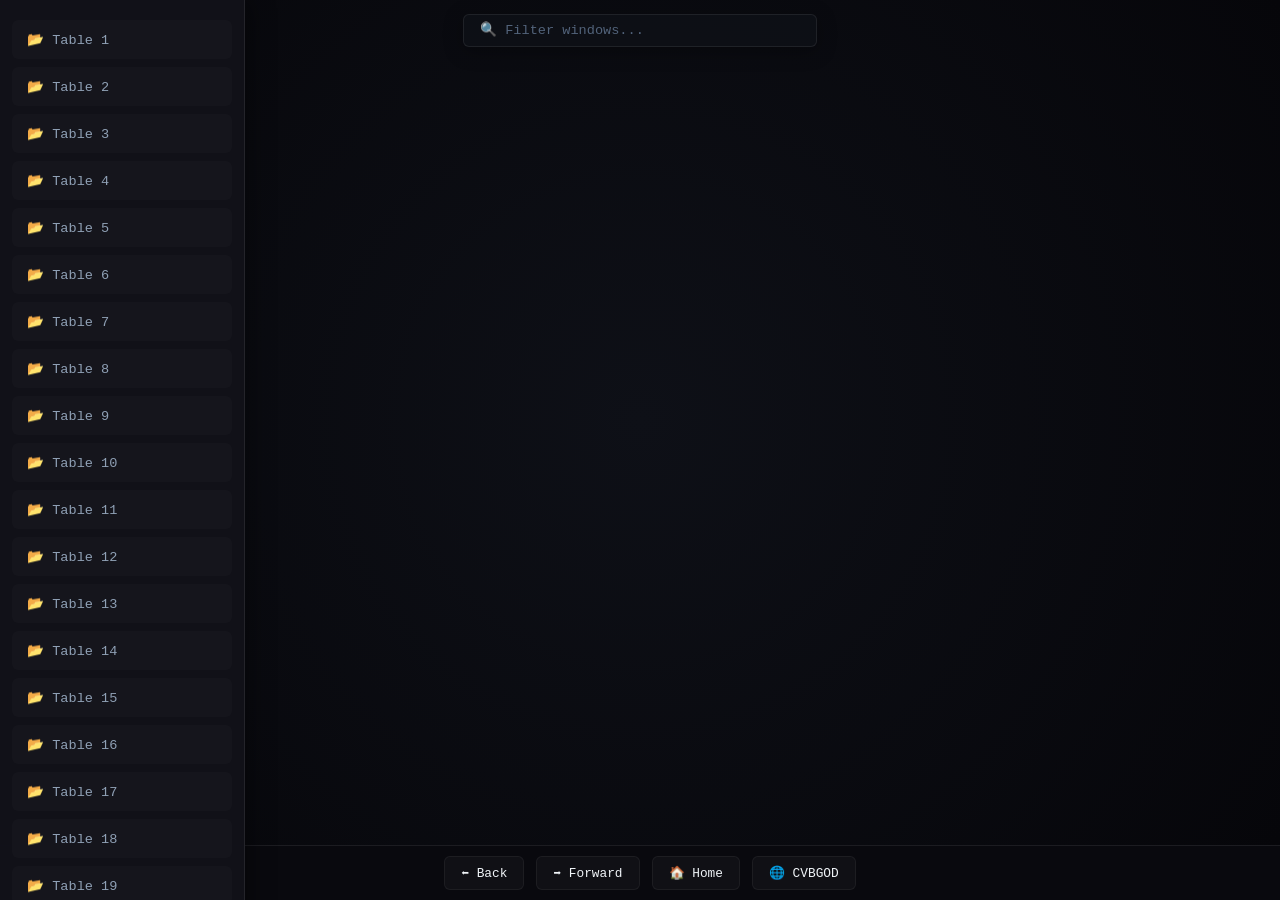
<file: index.html>
<!DOCTYPE html>
<html lang="en">
<head>
  <meta charset="UTF-8">
  <meta name="viewport" content="width=device-width, initial-scale=1.0">
  <title>MercWar Public Resources</title>
<!-- ==========================================================================
 🌌 MercWar01 Public Index — SEO Meta Configuration
 ========================================================================== -->
<meta name="title" content="MercWar Public Resources AVIS Datalake Gateway Cyborg Engine">
<meta name="description" content="Explore MercWar01 public resources including AVIS Datalake, Cyborg Project, Robo-Knight, Navigator Academy, and Constellation Gateway. Free access for logged-in users with neon UI styling and advanced filtering.">
<meta name="keywords" content="MercWar, MercWar01, AVIS Datalake, Cyborg Engine, Robo-Knight, Constellation Gateway, Navigator Academy, CVBGod, AVIS News, AVIS Search, AI ecosystem, GitHub browser, futuristic UI, neon aesthetic, public resources, free access">
<meta name="author" content="MercWar Project Team">
<meta name="robots" content="index, follow">
<meta name="revisit-after" content="1 day">
<meta name="language" content="en">
<meta name="distribution" content="global">

<!-- Open Graph for social sharing -->
<meta property="og:title" content="MercWar01 Public Resources | AVIS Datalake Gateway & Cyborg Engine">
<meta property="og:description" content="Browse MercWar01 free public resources: AVIS Datalake, Cyborg Engine, Robo-Knight Gallery, Navigator Academy, and more.">
<meta property="og:type" content="website">
<meta property="og:url" content="https://mercwar01.byethost3.com/">

<!-- Twitter Card -->

<meta name="twitter:title" content="MercWar01 Public Resources  AVIS Datalake Gateway  Cyborg Engine">
<meta name="twitter:description" content="Explore MercWar01 public repos and sitemap entries. Free access for logged-in users.">
  

<link rel="stylesheet" href="css/de2.css?v=7">
  <link rel="stylesheet" href="css/de3.css?v=7">
    <meta charset="UTF-8">

 
</head>
<body>



  <!-- ==========================================================================
       📂 SIDEBAR NAVIGATOR
       ========================================================================== -->
  <div id="sidebarNav">
    <!-- Buttons for each table window will be injected here by JS -->
  </div>

  <!-- ==========================================================================
       🔍 GLOBAL SEARCH BAR
       ========================================================================== -->
  <div class="search-bar">
    <input id="engineFilter" type="text" placeholder="🔍 Filter windows..." />
  </div>

  <!-- Error Block -->
  <div id="noResultsBlock" style="display:none;" class="error-message">
    No matching results found.
  </div>

  <!-- ==========================================================================
       🖥️ DESKTOP WORKSPACE CANVAS
       ========================================================================== -->
  <div class="workspace-canvas" id="workspaceCanvas">
    <!-- All draggable windows will be auto-generated here from  <table class="info-table" > elements -->
	
	
	


<!-- Root -->
 <table class="info-table"  border="1" width="100%">
  <tr><th colspan="2">MercWar01 Root</th></tr>
  <tr><td>URL</td><td><a href="https://mercwar01.byethost3.com/">https://mercwar01.byethost3.com/</a></td></tr>
  <tr><td>Last Modified</td><td>2026-05-22</td></tr>
  <tr><td>Change Frequency</td><td>Daily</td></tr>
  <tr><td>Priority</td><td>1.0</td></tr>
</table>

<!-- RRU -->
 <table class="info-table"  border="1" width="100%">
  <tr><th colspan="2">RRU</th></tr>
  <tr><td>URL</td><td><a href="https://mercwar01.byethost3.com/RRU/index.php">https://mercwar01.byethost3.com/RRU/index.php</a></td></tr>
  <tr><td>Last Modified</td><td>2026-07-10</td></tr>
  <tr><td>Change Frequency</td><td>Daily</td></tr>
  <tr><td>Priority</td><td>0.5</td></tr>
</table>

<!-- RRU-AI BLOG -->
 <table class="info-table"  border="1" width="100%">
  <tr><th colspan="2">RRU-AI BLOG</th></tr>
  <tr><td>URL</td><td><a href="https://mercwar01.byethost3.com/RRU-AI/BLOG/browse_form.php">https://mercwar01.byethost3.com/RRU-AI/BLOG/browse_form.php</a></td></tr>
  <tr><td>Last Modified</td><td>2026-07-10</td></tr>
  <tr><td>Change Frequency</td><td>Daily</td></tr>
  <tr><td>Priority</td><td>0.5</td></tr>
</table>

<!-- RRU-AI LOGIN -->
 <table class="info-table"  border="1" width="100%">
  <tr><th colspan="2">RRU-AI LOGIN</th></tr>
  <tr><td>URL</td><td><a href="https://mercwar01.byethost3.com/RRU-AI/LOGIN/dashboard.php">https://mercwar01.byethost3.com/RRU-AI/LOGIN/dashboard.php</a></td></tr>
  <tr><td>Last Modified</td><td>2026-07-10</td></tr>
  <tr><td>Change Frequency</td><td>Daily</td></tr>
  <tr><td>Priority</td><td>0.5</td></tr>
</table>

<!-- RKU -->
 <table class="info-table"  border="1" width="100%">
  <tr><th colspan="2">RKU</th></tr>
  <tr><td>URL</td><td><a href="https://mercwar01.byethost3.com/RKU/index.php">https://mercwar01.byethost3.com/RKU/index.php</a></td></tr>
  <tr><td>Last Modified</td><td>2026-05-22</td></tr>
  <tr><td>Change Frequency</td><td>Daily</td></tr>
  <tr><td>Priority</td><td>0.5</td></tr>
</table>

<!-- RRP -->
 <table class="info-table"  border="1" width="100%">
  <tr><th colspan="2">RRP</th></tr>
  <tr><td>URL</td><td><a href="https://mercwar01.byethost3.com/RRP/index.php">https://mercwar01.byethost3.com/RRP/index.php</a></td></tr>
  <tr><td>Last Modified</td><td>2026-05-22</td></tr>
  <tr><td>Change Frequency</td><td>Daily</td></tr>
  <tr><td>Priority</td><td>0.5</td></tr>
</table>

<!-- AVIS-NEWS -->
 <table class="info-table"  border="1" width="100%">
  <tr><th colspan="2">AVIS-NEWS</th></tr>
  <tr><td>URL</td><td><a href="https://mercwar01.byethost3.com/AVIS-NEWS/index.php">https://mercwar01.byethost3.com/AVIS-NEWS/index.php</a></td></tr>
  <tr><td>Last Modified</td><td>2026-05-22</td></tr>
  <tr><td>Change Frequency</td><td>Daily</td></tr>
  <tr><td>Priority</td><td>0.5</td></tr>
</table>

<!-- RRU-AI SEARCH -->
 <table class="info-table"  border="1" width="100%">
  <tr><th colspan="2">RRU-AI SEARCH</th></tr>
  <tr><td>URL</td><td><a href="https://mercwar01.byethost3.com/RRU-AI/SEARCH/index.php">https://mercwar01.byethost3.com/RRU-AI/SEARCH/index.php</a></td></tr>
  <tr><td>Last Modified</td><td>2026-05-22</td></tr>
  <tr><td>Change Frequency</td><td>Daily</td></tr>
  <tr><td>Priority</td><td>0.5</td></tr>
</table>

<!-- AVIS-DATALAKE -->
 <table class="info-table"  border="1" width="100%">
  <tr><th colspan="2">AVIS-DATALAKE</th></tr>
  <tr><td>URL</td><td><a href="https://mercwar01.byethost3.com/AVIS-DATALAKE/index.php">https://mercwar01.byethost3.com/AVIS-DATALAKE/index.php</a></td></tr>
  <tr><td>Last Modified</td><td>2026-07-31</td></tr>
  <tr><td>Change Frequency</td><td>Daily</td></tr>
  <tr><td>Priority</td><td>0.5</td></tr>
</table>
<!-- Robo-Knight-Player -->
 <table class="info-table"  border="1" width="100%">
  <tr><th colspan="2">Robo-Knight-Player (Public)</th></tr>
  <tr><td>Description</td><td>Viewer and execution shell for Robo-Knight assets, animations, and demos.</td></tr>
  <tr><td>Language</td><td>JavaScript</td></tr>
  <tr><td>License</td><td>Mozilla Public License 2.0</td></tr>
  <tr><td>Updated</td><td>Last week</td></tr>
  <tr><td>Link</td><td><a href="https://github.com/mercwar/Robo-Knight-Player">https://github.com/mercwar/Robo-Knight-Player</a></td></tr>
</table>

<!-- AVIS-DATALAKE -->
 <table class="info-table"  border="1" width="100%">
  <tr><th colspan="2">AVIS-DATALAKE (Public)</th></tr>
  <tr><td>Description</td><td>Schema-driven, AI-indexable datalake storing artifacts, modules, and manifests.</td></tr>
  <tr><td>Language</td><td>C</td></tr>
  <tr><td>License</td><td>Other</td></tr>
  <tr><td>Updated</td><td>2 weeks ago</td></tr>
  <tr><td>Link</td><td><a href="https://github.com/mercwar/AVIS-DATALAKE">https://github.com/mercwar/AVIS-DATALAKE</a></td></tr>
</table>

<!-- NEXUS -->
 <table class="info-table"  border="1" width="100%">
  <tr><th colspan="2">NEXUS (Public)</th></tr>
  <tr><td>Description</td><td>Next-gen SDK unifying compilation, packaging, and AI-driven interpretation.</td></tr>
  <tr><td>Language</td><td>HTML</td></tr>
  <tr><td>License</td><td>Apache License 2.0</td></tr>
  <tr><td>Updated</td><td>2 weeks ago</td></tr>
  <tr><td>Link</td><td><a href="https://github.com/mercwar/NEXUS">https://github.com/mercwar/NEXUS</a></td></tr>
</table>

<!-- NAVIGATOR-LLM-ACADEMY -->
 <table class="info-table"  border="1" width="100%">
  <tr><th colspan="2">NAVIGATOR-LLM-ACADEMY (Public)</th></tr>
  <tr><td>Description</td><td>Structured learning framework guiding mastery of large language models.</td></tr>
  <tr><td>Language</td><td>HTML</td></tr>
  <tr><td>License</td><td>Apache License 2.0</td></tr>
  <tr><td>Updated</td><td>2 weeks ago</td></tr>
  <tr><td>Link</td><td><a href="https://github.com/mercwar/NAVIGATOR-LLM-ACADEMY">https://github.com/mercwar/NAVIGATOR-LLM-ACADEMY</a></td></tr>
</table>

<!-- Navigator -->
 <table class="info-table"  border="1" width="100%">
  <tr><th colspan="2">Navigator (Public)</th></tr>
  <tr><td>Description</td><td>Central onboarding hub for Cyborg-Live ecosystem with setup instructions.</td></tr>
  <tr><td>Language</td><td>CSS</td></tr>
  <tr><td>License</td><td>Apache License 2.0</td></tr>
  <tr><td>Updated</td><td>2 weeks ago</td></tr>
  <tr><td>Link</td><td><a href="https://github.com/mercwar/Navigator">https://github.com/mercwar/Navigator</a></td></tr>
</table>

<!-- CYHY-CMT -->
 <table class="info-table"  border="1" width="100%">
  <tr><th colspan="2">CYHY-CMT (Public)</th></tr>
  <tr><td>Description</td><td>Comment-driven meta-tool transforming CYHY blocks into source files.</td></tr>
  <tr><td>Language</td><td>C</td></tr>
  <tr><td>Updated</td><td>2 weeks ago</td></tr>
  <tr><td>Link</td><td><a href="https://github.com/mercwar/CYHY-CMT">https://github.com/mercwar/CYHY-CMT</a></td></tr>
</table>

<!-- CYBORG-PROJECT-EXPLORER -->
 <table class="info-table"  border="1" width="100%">
  <tr><th colspan="2">CYBORG-PROJECT-EXPLORER (Public)</th></tr>
  <tr><td>Description</td><td>Runtime core of Cyborg Project. Pure-C Win64 engine for AVIS artifacts.</td></tr>
  <tr><td>Language</td><td>C</td></tr>
  <tr><td>Updated</td><td>2 weeks ago</td></tr>
  <tr><td>Link</td><td><a href="https://github.com/mercwar/CYBORG-PROJECT-EXPLORER">https://github.com/mercwar/CYBORG-PROJECT-EXPLORER</a></td></tr>
</table>

<!-- CYBORG-LIVE-GIT-BROWSER -->
 <table class="info-table"  border="1" width="100%">
  <tr><th colspan="2">CYBORG-LIVE-GIT-BROWSER (Public)</th></tr>
  <tr><td>Description</td><td>Official Cyborg live GitHub browser for Mercwar, free to install and configure.</td></tr>
  <tr><td>Language</td><td>JavaScript</td></tr>
  <tr><td>License</td><td>Apache License 2.0</td></tr>
  <tr><td>Updated</td><td>2 weeks ago</td></tr>
  <tr><td>Link</td><td><a href="https://github.com/mercwar/CYBORG-LIVE-GIT-BROWSER">https://github.com/mercwar/CYBORG-LIVE-GIT-BROWSER</a></td></tr>
</table>

<!-- CVBGODLY-CONSOLE -->
 <table class="info-table"  border="1" width="100%">
  <tr><th colspan="2">CVBGODLY-CONSOLE (Public)</th></tr>
  <tr><td>Description</td><td>Personal CVBGOD Visual Basic 6 Console with custom terminal integration.</td></tr>
  <tr><td>Language</td><td>Visual Basic 6.0</td></tr>
  <tr><td>Updated</td><td>2 weeks ago</td></tr>
  <tr><td>Link</td><td><a href="https://github.com/mercwar/CVBGODLY-CONSOLE">https://github.com/mercwar/CVBGODLY-CONSOLE</a></td></tr>
</table>

<!-- AVIS-SEARCH -->
 <table class="info-table"  border="1" width="100%">
  <tr><th colspan="2">AVIS-SEARCH (Public)</th></tr>
  <tr><td>Description</td><td>Avis News: Aggregated tech, OS internals, frontier LLMs, and defense telemetry.</td></tr>
  <tr><td>Language</td><td>HTML</td></tr>
  <tr><td>License</td><td>Apache License 2.0</td></tr>
  <tr><td>Updated</td><td>2 weeks ago</td></tr>
  <tr><td>Link</td><td><a href="https://github.com/mercwar/AVIS-SEARCH">https://github.com/mercwar/AVIS-SEARCH</a></td></tr>
</table>

<!-- AVIS-NEWS -->
 <table class="info-table"  border="1" width="100%">
  <tr><th colspan="2">AVIS-NEWS (Public)</th></tr>
  <tr><td>Description</td><td>Mercwar's Avis News: Custom search and RSS cyber-node tracking frontier LLMs and OS internals.</td></tr>
  <tr><td>Language</td><td>HTML</td></tr>
  <tr><td>Updated</td><td>2 weeks ago</td></tr>
  <tr><td>Link</td><td><a href="https://github.com/mercwar/AVIS-NEWS">https://github.com/mercwar/AVIS-NEWS</a></td></tr>
</table>
<!-- AVIS-DATALAKE-ENGINE -->
 <table class="info-table"  border="1" width="100%">
  <tr><th colspan="2">AVIS-DATALAKE-ENGINE (Public)</th></tr>
  <tr><td>Description</td><td>Free AVIS Datalake Engine connecting architecture to a decentralized file base.</td></tr>
  <tr><td>Language</td><td>HTML</td></tr>
  <tr><td>License</td><td>GNU GPL v3.0</td></tr>
  <tr><td>Updated</td><td>2 minutes ago</td></tr>
  <tr><td>Link</td><td><a href="https://github.com/mercwar/AVIS-DATALAKE-ENGINE">https://github.com/mercwar/AVIS-DATALAKE-ENGINE</a></td></tr>
</table>

<!-- mercwar -->
 <table class="info-table"  border="1" width="100%">
  <tr><th colspan="2">mercwar (Public)</th></tr>
  <tr><td>Description</td><td>Identity core and ceremonial command universe of the ecosystem.</td></tr>
  <tr><td>Language</td><td>HTML</td></tr>
  <tr><td>Updated</td><td>18 hours ago</td></tr>
  <tr><td>Link</td><td><a href="https://github.com/mercwar/mercwar">https://github.com/mercwar/mercwar</a></td></tr>
</table>

<!-- Constellation -->
 <table class="info-table"  border="1" width="100%">
  <tr><th colspan="2">Constellation (Public)</th></tr>
  <tr><td>Description</td><td>Gateway with free registration for git uplinks. DHTML navigation framework.</td></tr>
  <tr><td>Language</td><td>CSS</td></tr>
  <tr><td>Updated</td><td>Yesterday</td></tr>
  <tr><td>Link</td><td><a href="https://github.com/mercwar/Constellation">https://github.com/mercwar/Constellation</a></td></tr>
</table>

<!-- Cyborg -->
 <table class="info-table"  border="1" width="100%">
  <tr><th colspan="2">Cyborg (Public)</th></tr>
  <tr><td>Description</td><td>Pure-C Win64 execution engine implementing CYBORG eV.2 for deterministic automation.</td></tr>
  <tr><td>Language</td><td>C</td></tr>
  <tr><td>License</td><td>Other</td></tr>
  <tr><td>Updated</td><td>Last week</td></tr>
  <tr><td>Link</td><td><a href="https://github.com/mercwar/Cyborg">https://github.com/mercwar/Cyborg</a></td></tr>
</table>

<!-- Robo-Knight-Gallery -->
 <table class="info-table"  border="1" width="100%">
  <tr><th colspan="2">Robo-Knight-Gallery (Public)</th></tr>
  <tr><td>Description</td><td>Official visual repository for Robo-Knight universe, storing renders and composites.</td></tr>
  <tr><td>Language</td><td>HTML</td></tr>
  <tr><td>License</td><td>Other</td></tr>
  <tr><td>Updated</td><td>Last week</td></tr>
  <tr><td>Link</td><td><a href="https://github.com/mercwar/Robo-Knight-Gallery">https://github.com/mercwar/Robo-Knight-Gallery</a></td></tr>
</table>

<!-- Robo-Knight-Player -->
 <table class="info-table"  border="1" width="100%">
  <tr><th colspan="2">Robo-Knight-Player (Public)</th></tr>
  <tr><td>Description</td><td>Viewer and execution shell for Robo-Knight assets, animations, and demos.</td></tr>
  <tr><td>Language</td><td>JavaScript</td></tr>
  <tr><td>License</td><td>Mozilla Public License 2.0</td></tr>
  <tr><td>Updated</td><td>Last week</td></tr>
  <tr><td>Link</td><td><a href="https://github.com/mercwar/Robo-Knight-Player">https://github.com/mercwar/Robo-Knight-Player</a></td></tr>
</table>

<!-- AVIS-DATALAKE -->
 <table class="info-table"  border="1" width="100%">
  <tr><th colspan="2">AVIS-DATALAKE (Public)</th></tr>
  <tr><td>Description</td><td>Schema-driven, AI-indexable datalake storing artifacts, modules, and manifests.</td></tr>
  <tr><td>Language</td><td>C</td></tr>
  <tr><td>License</td><td>Other</td></tr>
  <tr><td>Updated</td><td>2 weeks ago</td></tr>
  <tr><td>Link</td><td><a href="https://github.com/mercwar/AVIS-DATALAKE">https://github.com/mercwar/AVIS-DATALAKE</a></td></tr>
</table>

<!-- NEXUS -->
 <table class="info-table"  border="1" width="100%">
  <tr><th colspan="2">NEXUS (Public)</th></tr>
  <tr><td>Description</td><td>Next-gen SDK unifying compilation, packaging, and AI-driven interpretation.</td></tr>
  <tr><td>Language</td><td>HTML</td></tr>
  <tr><td>License</td><td>Apache License 2.0</td></tr>
  <tr><td>Updated</td><td>2 weeks ago</td></tr>
  <tr><td>Link</td><td><a href="https://github.com/mercwar/NEXUS">https://github.com/mercwar/NEXUS</a></td></tr>
</table>

<!-- NAVIGATOR-LLM-ACADEMY -->
 <table class="info-table"  border="1" width="100%">
  <tr><th colspan="2">NAVIGATOR-LLM-ACADEMY (Public)</th></tr>
  <tr><td>Description</td><td>Structured learning framework guiding mastery of large language models.</td></tr>
  <tr><td>Language</td><td>HTML</td></tr>
  <tr><td>License</td><td>Apache License 2.0</td></tr>
  <tr><td>Updated</td><td>2 weeks ago</td></tr>
  <tr><td>Link</td><td><a href="https://github.com/mercwar/NAVIGATOR-LLM-ACADEMY">https://github.com/mercwar/NAVIGATOR-LLM-ACADEMY</a></td></tr>
</table>

<!-- Navigator -->
 <table class="info-table"  border="1" width="100%">
  <tr><th colspan="2">Navigator (Public)</th></tr>
  <tr><td>Description</td><td>Central onboarding hub for Cyborg-Live ecosystem with setup instructions.</td></tr>
  <tr><td>Language</td><td>CSS</td></tr>
  <tr><td>License</td><td>Apache License 2.0</td></tr>
  <tr><td>Updated</td><td>2 weeks ago</td></tr>
  <tr><td>Link</td><td><a href="https://github.com/mercwar/Navigator">https://github.com/mercwar/Navigator</a></td></tr>
</table>

<!-- CYHY-CMT -->
 <table class="info-table"  border="1" width="100%">
  <tr><th colspan="2">CYHY-CMT (Public)</th></tr>
  <tr><td>Description</td><td>Comment-driven meta-tool transforming CYHY blocks into source files.</td></tr>
  <tr><td>Language</td><td>C</td></tr>
  <tr><td>Updated</td><td>2 weeks ago</td></tr>
  <tr><td>Link</td><td><a href="https://github.com/mercwar/CYHY-CMT">https://github.com/mercwar/CYHY-CMT</a></td></tr>
</table>

<!-- CYBORG-PROJECT-EXPLORER -->
 <table class="info-table"  border="1" width="100%">
  <tr><th colspan="2">CYBORG-PROJECT-EXPLORER (Public)</th></tr>
  <tr><td>Description</td><td>Runtime core of Cyborg Project. Pure-C Win64 engine for AVIS artifacts.</td></tr>
  <tr><td>Language</td><td>C</td></tr>
  <tr><td>Updated</td><td>2 weeks ago</td></tr>
  <tr><td>Link</td><td><a href="https://github.com/mercwar/CYBORG-PROJECT-EXPLORER">https://github.com/mercwar/CYBORG-PROJECT-EXPLORER</a>
  </td></tr>
  </table>
  
  
	
  </div>

  <!-- ==========================================================================
       ⚡ CYBERNETIC CONTROL TASKBAR
       ========================================================================== -->
  <div class="taskbar-container">
    <button id="nav-back" class="taskbar-btn">⬅️ Back</button>
    <button id="nav-forward" class="taskbar-btn">➡️ Forward</button>
    <button id="nav-home" class="taskbar-btn">🏠 Home</button>
    <button id="nav-cvbgod" class="taskbar-btn">🌐 CVBGOD</button>
  </div>

  <!-- Scripts -->
  <script src="js/directory_engine.js?v=9"></script>
</body>
</html>

  


</body>
</html>
</file>
<file: css/de2.css>
/* ==========================================================================
   🌌 CYBORG LIVE AVIS DATALAKE GATEWAY - DESKTOP STYLES (Refined)
   Professional Fire & Ice Dark Tech Aesthetic
   ========================================================================== */

:root {
  --bg-main: #06060a;
  --bg-window: rgba(18, 18, 26, 0.95);
  --text-main: #f0f4f8;
  --text-muted: #8fa0b5;
  --font-mono: 'Consolas', 'Courier New', monospace;
  
  /* Fire & Ice Theme Palettes */
  --ice-primary: #00e5ff;
  --ice-glow: rgba(0, 229, 255, 0.25);
  --fire-primary: #ff3c00;
  --fire-glow: rgba(255, 60, 0, 0.25);
  
  /* Shared UI Elements */
  --border-light: rgba(255, 255, 255, 0.08);
}

body {
  margin: 0;
  font-family: var(--font-mono);
  background: radial-gradient(circle at center, #0e1017 0%, var(--bg-main) 100%);
  color: var(--text-main);
  overflow: hidden;
  -webkit-font-smoothing: antialiased;
}

/* ==========================================================================
   🔗 ANCHOR TAGS & LINKS (Fixed & Styled)
   ========================================================================== */
a {
  color: var(--ice-primary);
  text-decoration: none;
  font-weight: 500;
  transition: color 0.2s ease, text-shadow 0.2s ease;
}

a:hover, a:focus {
  color: #fff;
  text-shadow: 0 0 8px var(--ice-primary);
  outline: none;
}

/* Fire-themed variation for links if nested inside fire components */
.fire-card a {
  color: #ff6a00;
}

.fire-card a:hover, .fire-card a:focus {
  color: #fff;
  text-shadow: 0 0 8px var(--fire-primary);
}

/* ==========================================================================
   🖥️ WORKSPACE & WINDOWS
   ========================================================================== */
.workspace-canvas {
  position: relative;
  width: 100%;
  height: calc(100vh - 60px);
  overflow: visible;
}

.cyber-window {
  position: absolute;
  display: flex;
  flex-direction: column;
  width: 420px;
  min-height: 220px;
  background: var(--bg-window);
  border: 1px solid var(--border-light);
  border-radius: 8px;
  backdrop-filter: blur(20px);
  -webkit-backdrop-filter: blur(20px);
  overflow: hidden;
  cursor: grab;
  box-shadow: 0 12px 40px rgba(0, 0, 0, 0.5);
  transition: border-color 0.2s ease, box-shadow 0.2s ease, transform 0.2s ease;
}

.cyber-window:active { 
  cursor: grabbing; 
}

/* Focused State: Subtle elevation instead of overwhelming glare */
.cyber-window:focus-within {
  transform: translateY(-2px);
  border-color: rgba(0, 229, 255, 0.4);
  box-shadow: 0 16px 48px rgba(0, 229, 255, 0.15);
}

/* Window Header */
.window-header {
  display: flex;
  justify-content: space-between;
  align-items: center;
  background: #161925;
  border-bottom: 1px solid var(--border-light);
  padding: 10px 14px;
  cursor: pointer;
  user-select: none;
}

.window-title { 
  font-size: 0.85rem; 
  font-weight: 600;
  text-transform: uppercase;
  letter-spacing: 1.5px;
  color: var(--text-muted);
}

.window-close {
  background: transparent;
  border: none;
  color: var(--text-muted);
  font-size: 1.1rem;
  cursor: pointer;
  line-height: 1;
  padding: 2px;
  transition: color 0.2s ease;
}

.window-close:hover { 
  color: #ff4a4a; 
}

/* Window Content */
.window-content {
  flex: 1;
  padding: 16px;
  overflow-y: auto;
  font-size: 0.9rem;
  line-height: 1.5;
}

/* ==========================================================================
   📊 DATA TABLES
   ========================================================================== */
.info-table {
  width: 100%;
  border-collapse: collapse;
  font-size: 0.8rem;
  table-layout: fixed;
}

.info-table th {
  background: rgba(255, 255, 255, 0.03);
  padding: 8px 10px;
  text-align: left;
  color: var(--ice-primary);
  font-weight: 600;
  text-transform: uppercase;
  letter-spacing: 1px;
  border-bottom: 1px solid rgba(255, 255, 255, 0.1);
}

.info-table td {
  border-bottom: 1px solid rgba(255, 255, 255, 0.04);
  padding: 10px;
  word-wrap: break-word;
  color: #d1d9e6;
}

.info-table tr:hover td {
  background: rgba(255, 255, 255, 0.01);
  color: #fff;
}

/* ==========================================================================
   🔥 FIRE & ICE CARD VARIANTS
   ========================================================================== */
.ice-card { 
  border-left: 3px solid var(--ice-primary); 
}
.ice-card .window-title {
  color: var(--ice-primary);
}

.fire-card { 
  border-left: 3px solid var(--fire-primary); 
}
.fire-card .window-title {
  color: var(--fire-primary);
}

/* ==========================================================================
   🎛️ CUSTOM SCROLLBARS
   ========================================================================== */
::-webkit-scrollbar { 
  width: 6px; 
  height: 6px;
}

::-webkit-scrollbar-track { 
  background: transparent; 
}

::-webkit-scrollbar-thumb {
  background: rgba(255, 255, 255, 0.1);
  border-radius: 20px;
}

::-webkit-scrollbar-thumb:hover {
  background: rgba(255, 255, 255, 0.25);
}
</file>
<file: css/de3.css>
/* ==========================================================================
   📂 CYBORG LIVE AVIS DATALAKE GATEWAY - SIDEBAR NAV & NAVIGATION
   Refined Category Navigator Styles
   ========================================================================== */

#sidebarNav {
  position: fixed;
  top: 0;
  left: 0;
  width: 220px; /* Slightly wider for optimized typographic breathing room */
  height: 100vh;
  background: var(--bg-window);
  border-right: 1px solid var(--border-light);
  display: flex;
  flex-direction: column;
  padding: 16px 12px;
  box-shadow: 4px 0 24px rgba(0, 0, 0, 0.4);
  z-index: 1000;
  overflow-y: auto;
  backdrop-filter: blur(20px);
  -webkit-backdrop-filter: blur(20px);
}

/* Sidebar Buttons */
.sidebar-btn {
  margin: 4px 0;
  padding: 10px 14px;
  border: 1px solid transparent;
  border-radius: 6px;
  font-family: var(--font-mono);
  font-size: 0.85rem;
  cursor: pointer;
  color: var(--text-muted);
  background: rgba(255, 255, 255, 0.02);
  transition: all 0.2s ease;
  text-align: left;
}

.sidebar-btn:hover {
  color: #fff;
  background: rgba(255, 255, 255, 0.05);
  transform: translateX(4px);
  border-color: rgba(0, 229, 255, 0.2);
}

.sidebar-btn.active {
  background: rgba(0, 229, 255, 0.08);
  color: var(--ice-primary);
  font-weight: 600;
  border-color: rgba(0, 229, 255, 0.3);
  text-shadow: 0 0 8px var(--ice-glow);
}

/* ==========================================================================
   🎛️ TASKBAR CONTAINER
   ========================================================================== */
.taskbar-container {
  position: fixed;
  bottom: 0;
  left: 0;
  width: 100%;
  background: rgba(10, 10, 15, 0.95);
  display: flex;
  justify-content: center;
  padding: 10px;
  border-top: 1px solid var(--border-light);
  z-index: 999;
  backdrop-filter: blur(10px);
}

.taskbar-btn {
  margin: 0 6px;
  padding: 8px 16px;
  border: 1px solid rgba(255, 255, 255, 0.05);
  border-radius: 6px;
  font-family: var(--font-mono);
  font-size: 0.8rem;
  cursor: pointer;
  color: var(--text-main);
  background: rgba(255, 255, 255, 0.03);
  transition: all 0.2s ease;
}

.taskbar-btn:hover { 
  background: rgba(255, 255, 255, 0.08);
  transform: translateY(-1px); 
  color: #fff;
}

/* Subtle, polished glow accents for status indications */
.fire-glow { 
  border-color: rgba(255, 60, 0, 0.4);
  box-shadow: inset 0 0 8px rgba(255, 60, 0, 0.1), 0 4px 12px rgba(255, 60, 0, 0.15); 
}

.ice-glow { 
  border-color: rgba(0, 229, 255, 0.4);
  box-shadow: inset 0 0 8px rgba(0, 229, 255, 0.1), 0 4px 12px rgba(0, 229, 255, 0.15); 
}

/* ==========================================================================
   🔍 SEARCH BAR
   ========================================================================== */
.search-bar {
  position: fixed;
  top: 14px;
  left: 50%;
  transform: translateX(-50%);
  z-index: 999;
}

.search-bar input {
  padding: 8px 16px;
  border-radius: 6px;
  font-family: var(--font-mono);
  font-size: 0.85rem;
  border: 1px solid var(--border-light);
  background: rgba(14, 16, 23, 0.9);
  color: #fff;
  width: 320px;
  outline: none;
  transition: all 0.2s ease;
  box-shadow: 0 4px 20px rgba(0, 0, 0, 0.3);
}

.search-bar input:focus {
  border-color: var(--ice-primary);
  box-shadow: 0 4px 20px rgba(0, 229, 255, 0.15);
}

.search-bar input::placeholder { 
  color: #52637a; 
}

/* ==========================================================================
   ⚠️ ERROR NOTIFICATIONS
   ========================================================================== */
.error-message {
  position: fixed;
  top: 65px;
  left: 50%;
  transform: translateX(-50%);
  background: #2a0f14;
  color: #ff4a5a;
  border: 1px solid rgba(255, 74, 90, 0.3);
  padding: 10px 18px;
  border-radius: 6px;
  font-size: 0.8rem;
  font-weight: 500;
  letter-spacing: 0.5px;
  box-shadow: 0 8px 32px rgba(0, 0, 0, 0.5);
  z-index: 1000;
}
</file>
